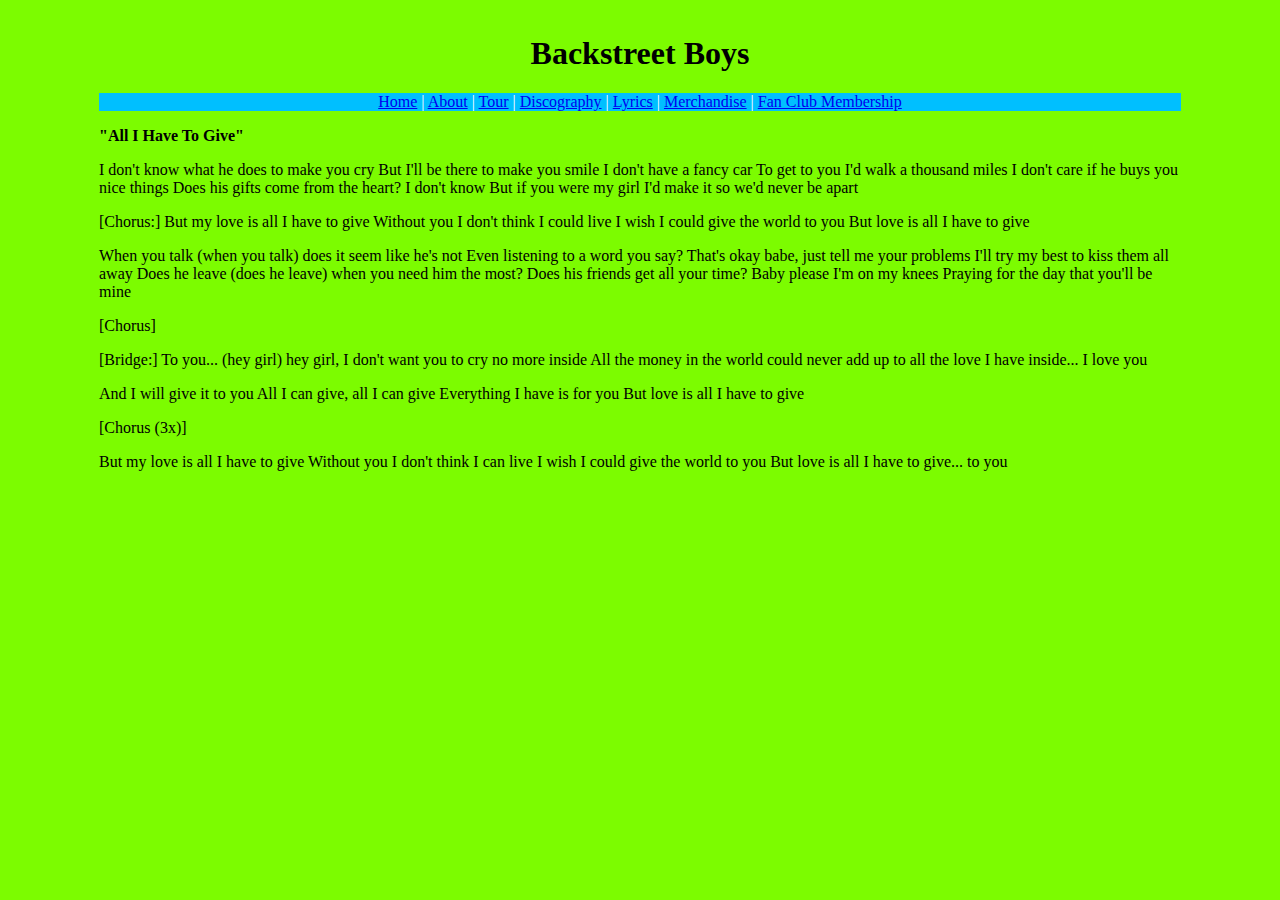
<file: allihavetogive.html>
<!DOCTYPE>
<html>
    <head> 
<link rel="stylesheet"type="text/css" href="./Styles.css">
<title>Backstreet Boys</title>
    </head>
    <body>
        <div class="body">
            <!---STARTS HEADER--->
            <center>
            <h1><strong>Backstreet Boys</strong></h1>
            </center>
                    <!---ENDS HEADER--->
            <!---STARTS NAVIGATION AREA--->     
<nav>               
    <a href="./index.html">Home</a> | <a href="./about.html">About</a> | <a href="./tour.html">Tour</a> | <a href="./discography.html">Discography</a> | <a href="./lyrics.html">Lyrics</a> | <a href="./merch.html">Merchandise</a> | <a href="./fanclub.html">Fan Club Membership</a>	
</nav>
                    <!---ENDS NAVIGATION AREA--->
		
<div id="bios">

<p><strong>"All I Have To Give"</strong></p>

<p>I don't know what he does to make you cry
But I'll be there to make you smile
I don't have a fancy car
To get to you I'd walk a thousand miles
I don't care if he buys you nice things
Does his gifts come from the heart?
I don't know
But if you were my girl
I'd make it so we'd never be apart</p>

<p>[Chorus:]
But my love is all I have to give
Without you I don't think I could live
I wish I could give the world to you
But love is all I have to give</p>

<p>When you talk (when you talk) does it seem like he's not
Even listening to a word you say?
That's okay babe, just tell me your problems
I'll try my best to kiss them all away
Does he leave (does he leave) when you need him the most?
Does his friends get all your time?
Baby please
I'm on my knees
Praying for the day that you'll be mine</p>

<p>[Chorus]</p>

<p>[Bridge:]
To you... (hey girl) hey girl, I don't want you to cry no more inside
All the money in the world could never add up to all the love
I have inside... I love you</p>

<p>And I will give it to you
All I can give, all I can give
Everything I have is for you
But love is all I have to give</p>

<p>[Chorus (3x)]</p>

<p>But my love is all I have to give
Without you I don't think I can live
I wish I could give the world to you
But love is all I have to give... to you</p>
  </body>
</html>
</file>
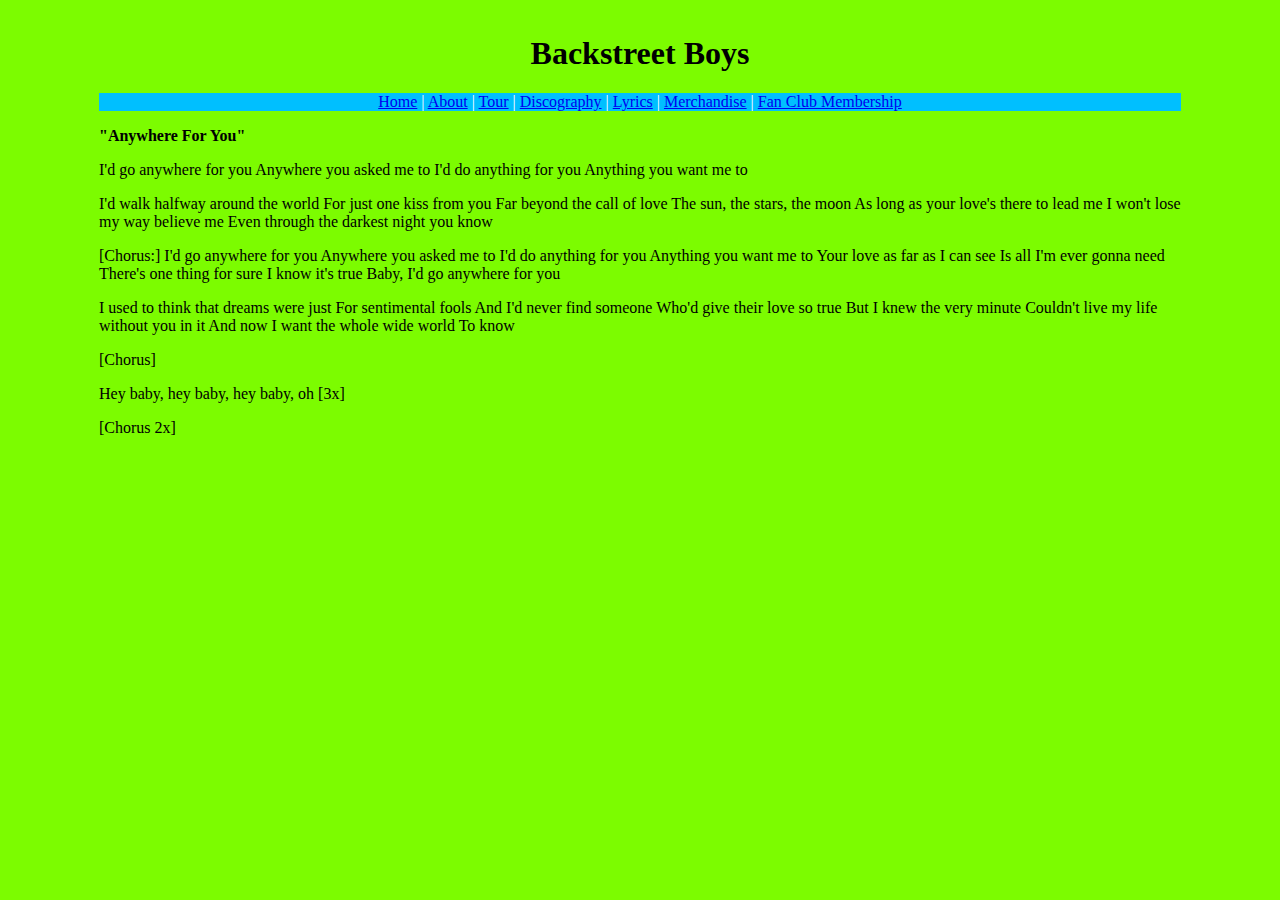
<file: anywhereforyou.html>
<!DOCTYPE>
<html>
    <head> 
<link rel="stylesheet"type="text/css" href="./Styles.css">
<title>Backstreet Boys</title>
    </head>
    <body>
        <div class="body">
            <!---STARTS HEADER--->
            <center>
            <h1><strong>Backstreet Boys</strong></h1>
            </center>
                    <!---ENDS HEADER--->
            <!---STARTS NAVIGATION AREA--->     
<nav>               
    <a href="./index.html">Home</a> | <a href="./about.html">About</a> | <a href="./tour.html">Tour</a> | <a href="./discography.html">Discography</a> | <a href="./lyrics.html">Lyrics</a> | <a href="./merch.html">Merchandise</a> | <a href="./fanclub.html">Fan Club Membership</a>	
</nav>
                    <!---ENDS NAVIGATION AREA--->
		
<div id="bios">


<p><strong>"Anywhere For You"</strong></p>

<p>I'd go anywhere for you
Anywhere you asked me to
I'd do anything for you
Anything you want me to</p>

<p>I'd walk halfway around the world
For just one kiss from you
Far beyond the call of love
The sun, the stars, the moon
As long as your love's there to lead me
I won't lose my way believe me
Even through the darkest night you know</p>

<p>[Chorus:]
I'd go anywhere for you
Anywhere you asked me to
I'd do anything for you
Anything you want me to
Your love as far as I can see
Is all I'm ever gonna need
There's one thing for sure
I know it's true
Baby, I'd go anywhere for you</p>

<p>I used to think that dreams were just
For sentimental fools
And I'd never find someone
Who'd give their love so true
But I knew the very minute
Couldn't live my life without you in it
And now I want the whole wide world
To know</p>

<p>[Chorus]</p>

<p>Hey baby, hey baby, hey baby, oh [3x]</p>

<p>[Chorus 2x]</p>
</file>
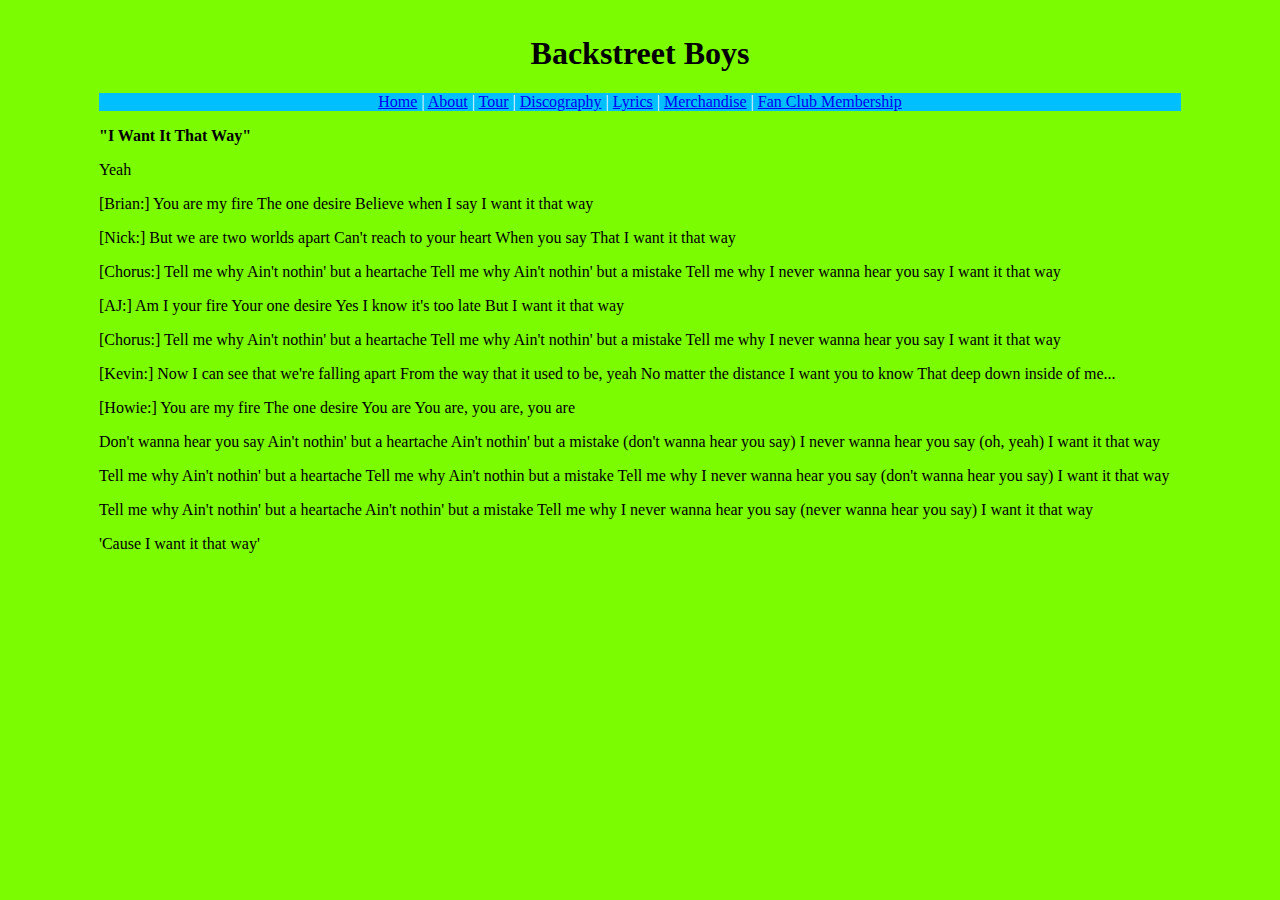
<file: iwantitthatway.html>
<!DOCTYPE>
<html>
    <head> 
<link rel="stylesheet"type="text/css" href="./Styles.css">
<title>Backstreet Boys</title>
    </head>
    <body>
        <div class="body">
            <!---STARTS HEADER--->
            <center>
            <h1><strong>Backstreet Boys</strong></h1>
            </center>
                    <!---ENDS HEADER--->
            <!---STARTS NAVIGATION AREA--->     
<nav>               
    <a href="./index.html">Home</a> | <a href="./about.html">About</a> | <a href="./tour.html">Tour</a> | <a href="./discography.html">Discography</a> | <a href="./lyrics.html">Lyrics</a> | <a href="./merch.html">Merchandise</a> | <a href="./fanclub.html">Fan Club Membership</a>	
</nav>
                    <!---ENDS NAVIGATION AREA--->
		
<div id="bios">

<p><strong>"I Want It That Way"</p></strong>

<p>Yeah</p>

<p>[Brian:]
You are my fire
The one desire
Believe when I say
I want it that way</p>

<p>[Nick:]
But we are two worlds apart
Can't reach to your heart
When you say
That I want it that way</p>

<p>[Chorus:]
Tell me why
Ain't nothin' but a heartache
Tell me why
Ain't nothin' but a mistake
Tell me why
I never wanna hear you say
I want it that way</p>

<p>[AJ:]
Am I your fire
Your one desire
Yes I know it's too late
But I want it that way</p>

<p>[Chorus:]
Tell me why
Ain't nothin' but a heartache
Tell me why
Ain't nothin' but a mistake
Tell me why
I never wanna hear you say
I want it that way</p>

<p>[Kevin:]
Now I can see that we're falling apart
From the way that it used to be, yeah
No matter the distance
I want you to know
That deep down inside of me...</p>

<p>[Howie:]
You are my fire
The one desire
You are
You are, you are, you are</p>

<p>Don't wanna hear you say
Ain't nothin' but a heartache
Ain't nothin' but a mistake (don't wanna hear you say)
I never wanna hear you say (oh, yeah)
I want it that way</p>

<p>Tell me why
Ain't nothin' but a heartache
Tell me why
Ain't nothin but a mistake
Tell me why
I never wanna hear you say (don't wanna hear you say)
I want it that way</p>

<p>Tell me why
Ain't nothin' but a heartache
Ain't nothin' but a mistake
Tell me why
I never wanna hear you say (never wanna hear you say)
I want it that way</p>

<p>'Cause I want it that way'</p>
  </body>
</html>
</file>
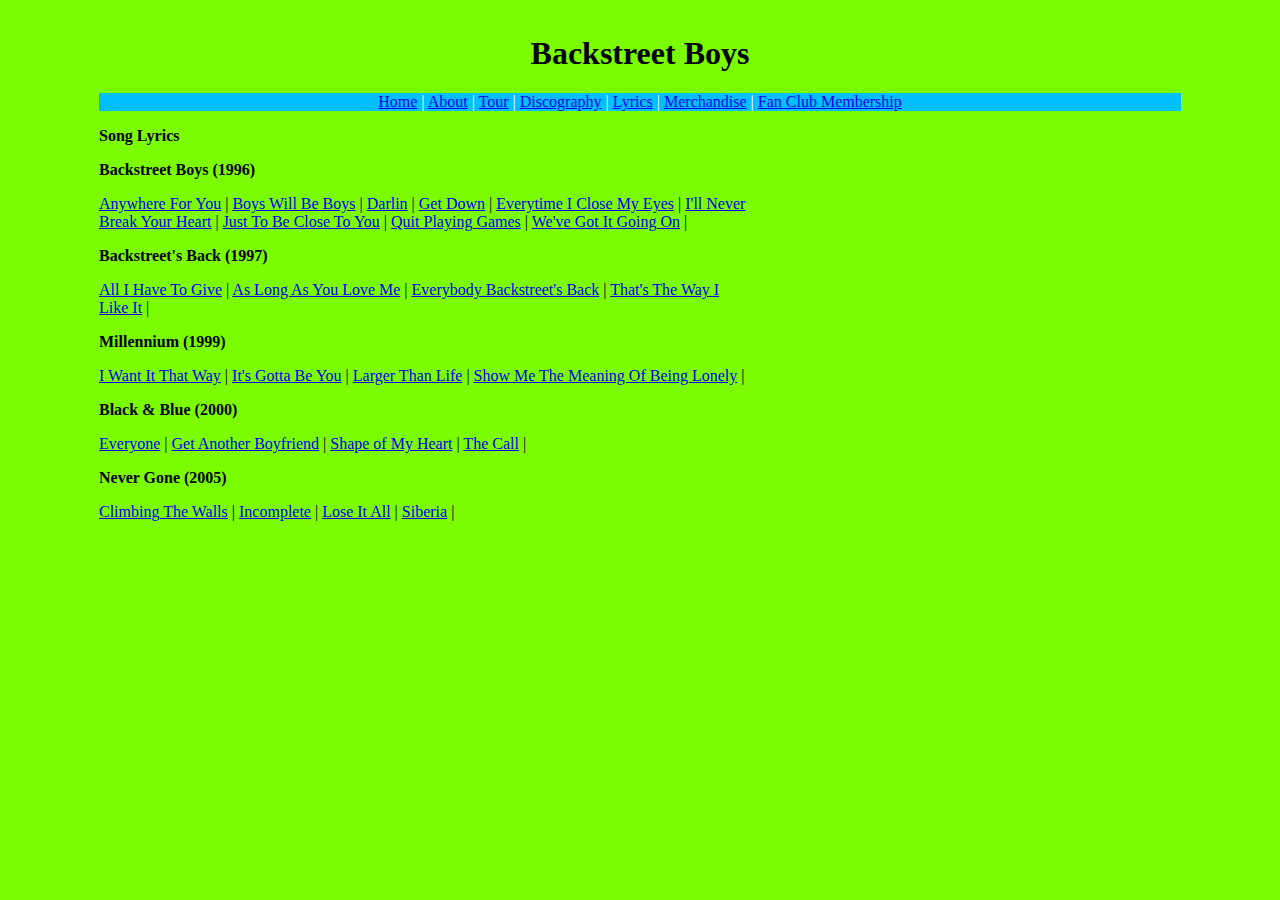
<file: lyrics.html>
<!DOCTYPE>
<html>
    <head> 
<link rel="stylesheet"type="text/css" href="./Styles.css">
<title>Backstreet Boys</title>
    </head>
    <body>
        <div class="body">
            <!---STARTS HEADER--->
            <center>
            <h1><strong>Backstreet Boys</strong></h1>
            </center>
                    <!---ENDS HEADER--->
            <!---STARTS NAVIGATION AREA--->     
<nav>               
    <a href="./index.html">Home</a> | <a href="./about.html">About</a> | <a href="./tour.html">Tour</a> | <a href="./discography.html">Discography</a> | <a href="./lyrics.html">Lyrics</a> | <a href="./merch.html">Merchandise</a> | <a href="./fanclub.html">Fan Club Membership</a>	
</nav>
                    <!---ENDS NAVIGATION AREA--->
		
<div id="bios">

<section> <!-- content section -->
    <p><strong>Song Lyrics</strong></p>
    <p><strong>Backstreet Boys (1996)</strong></p>
    <a href="./anywhereforyou.html">Anywhere For You</a> | 
    <a href="./boyswillbeboys.html">Boys Will Be Boys</a> |
    <a href="./darlin.html">Darlin</a> |
    <a href="./getdown.html">Get Down</a> | 
    <a href="./everytimeiclosemyeyes.html">Everytime I Close My Eyes</a> | 
    <a href="./illneverbreakyourheart.html">I'll Never Break Your Heart</a> |
    <a href="./justtobeclosetoyou.html">Just To Be Close To You</a> |
    <a href="./quitplayinggames.html">Quit Playing Games</a> |
    <a href="./wevegotitgoingon.html">We've Got It Going On</a> |

    <p><strong>Backstreet's Back (1997)</strong></p>
    <a href="allihavetogive.html">All I Have To Give</a> |
    <a href="aslongasyouloveme.html">As Long As You Love Me</a> |
    <a href="everybody.html">Everybody Backstreet's Back</a> |
    <a href="thatstheway.html">That's The Way I Like It</a> |

    <p><strong>Millennium (1999)</strong></p>
    <a href="iwantitthatway.html">I Want It That Way</a> |
    <a href="itsgottabeyou.html">It's Gotta Be You</a> | 
    <a href="largerthanlife.html">Larger Than Life</a> |
    <a href="showmethemeaning.html">Show Me The Meaning Of Being Lonely</a> | 
    
    <p><strong>Black & Blue (2000)</strong></p>
    <a href="everyone.html">Everyone</a> | 
    <a href="getanotherboyfriend.html">Get Another Boyfriend</a> | 
    <a href="shapeofmyheart.html">Shape of My Heart</a> | 
    <a href="thecall.html">The Call</a> | 
     
    <p><strong>Never Gone (2005)</strong></p>
    <a href="climbingthewalls.html">Climbing The Walls</a> |
    <a href="incomplete.html">Incomplete</a> |
    <a href="loseitall.html">Lose It All</a> |
    <a href="siberia.html">Siberia</a> |

</section>
    </body>
</html>
</file>
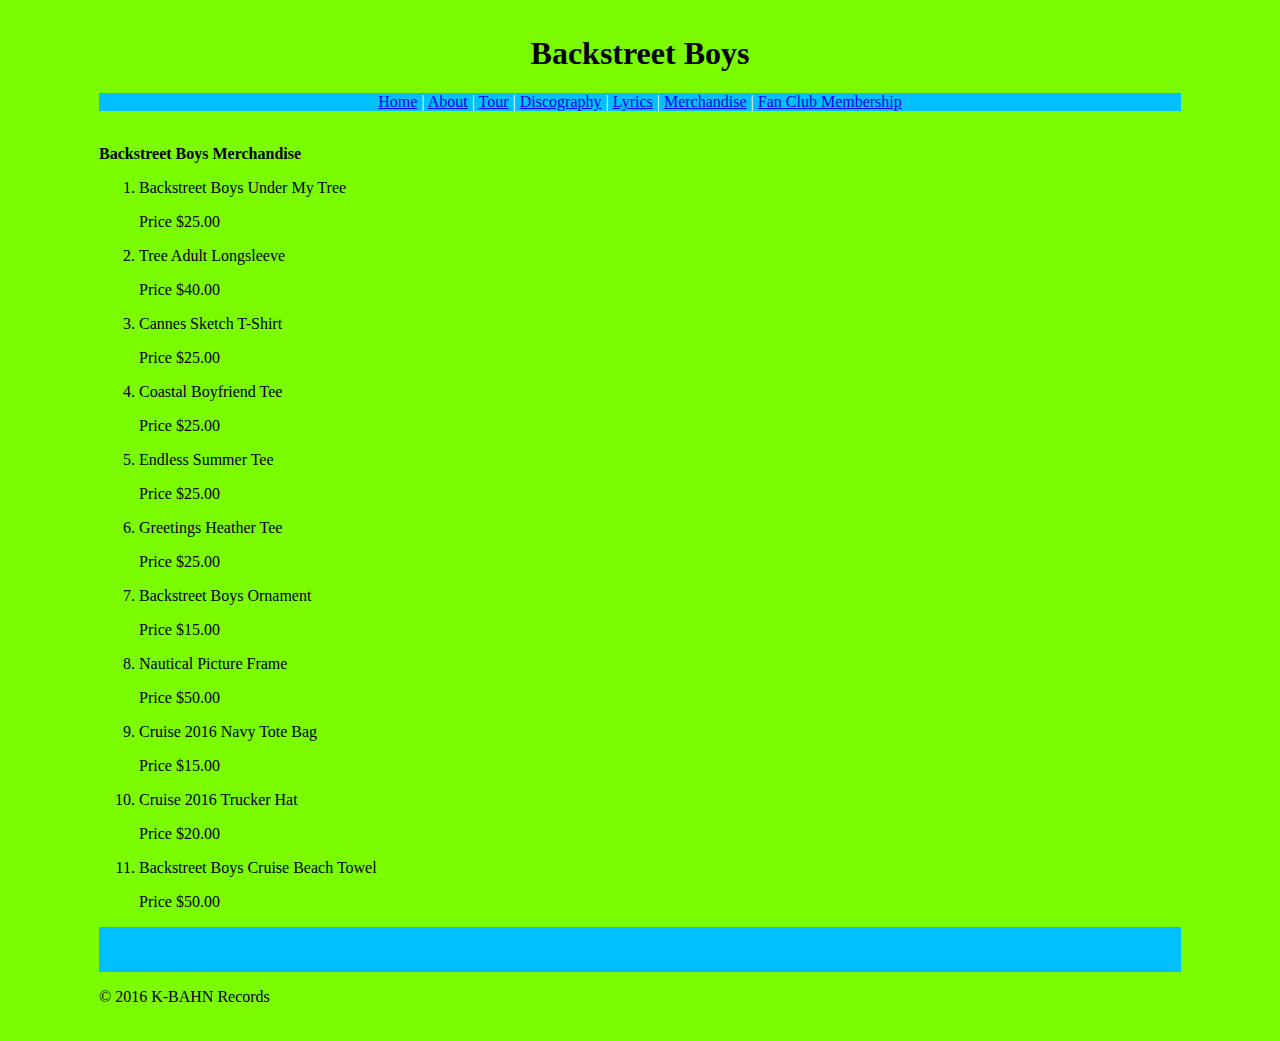
<file: merch.html>
<!DOCTYPE>
<html>
    <head> 
<link rel="stylesheet"type="text/css" href="./Styles.css">
<title>Backstreet Boys</title>
    </head>
    <body>
        <div class="body">
            <!---STARTS HEADER--->
            <center>
            <h1><strong>Backstreet Boys</strong></h1>
            </center>
                    <!---ENDS HEADER--->
            <!---STARTS NAVIGATION AREA--->     
<nav>               
    <a href="./index.html">Home</a> | <a href="./about.html">About</a> | <a href="./tour.html">Tour</a> | <a href="./discography.html">Discography</a> | <a href="./lyrics.html">Lyrics</a> | <a href="./merch.html">Merchandise</a> | <a href="./fanclub.html">Fan Club Membership</a>	
</nav>
                    <!---ENDS NAVIGATION AREA--->
<br>


<p><strong>Backstreet Boys Merchandise</strong></p>
<ol>
  <li>Backstreet Boys Under My Tree</li>
  <p>Price $25.00</p>

  <li>Tree Adult Longsleeve</li>
  <p>Price $40.00</p>

  <li>Cannes Sketch T-Shirt</li>
  <p>Price $25.00</p>

  <li>Coastal Boyfriend Tee</li>
  <p>Price $25.00</p>

  <li>Endless Summer Tee</li>
  <p>Price $25.00</p>
  
  <li>Greetings Heather Tee</li>
  <p>Price $25.00</p>
  
  <li>Backstreet Boys Ornament</li>
  <p>Price $15.00</p>
  
  <li>Nautical Picture Frame</li>
  <p>Price $50.00</p>
  
  <li>Cruise 2016 Navy Tote Bag</li>
  <p>Price $15.00</p>
  
  <li>Cruise 2016 Trucker Hat</li>
  <p>Price $20.00</p>
  
  <li>Backstreet Boys Cruise Beach Towel</li>
  <p>Price $50.00</p>

</ol> 
   <!---STARTS FOOTER AREA--->
        <footer>

        </footer>
<p>&copy; 2016 K-BAHN Records</p>
               <!---ENDS FOOTER AREA---
    </body>
</html>
</file>
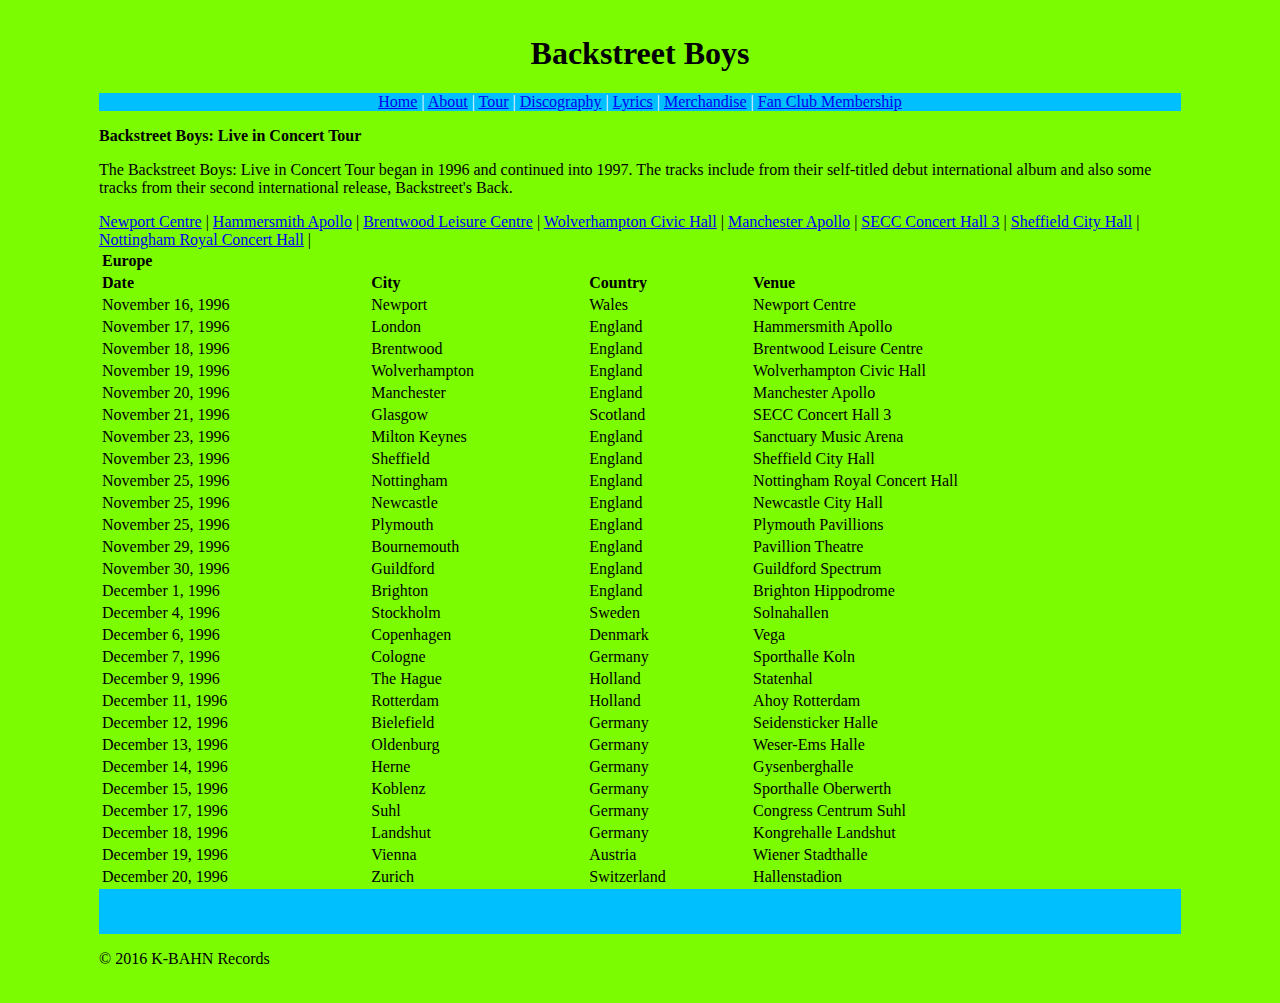
<file: tour.html>
<!DOCTYPE>
<html>
    <head> 
<link rel="stylesheet"type="text/css" href="./Styles.css">
<title>Backstreet Boys</title>
    </head>
    <body>
        <div class="body">
            <!---STARTS HEADER--->
            <center>
            <h1><strong>Backstreet Boys</strong></h1>
            </center>
                    <!---ENDS HEADER--->
            <!---STARTS NAVIGATION AREA--->     
<nav>               
    <a href="./index.html">Home</a> | <a href="./about.html">About</a> | <a href="./tour.html">Tour</a> | <a href="./discography.html">Discography</a> | <a href="./lyrics.html">Lyrics</a> | <a href="./merch.html">Merchandise</a> | <a href="./fanclub.html">Fan Club Membership</a>	
</nav>
                    <!---ENDS NAVIGATION AREA--->
<p><strong>Backstreet Boys: Live in Concert Tour</strong></p>
<p>The Backstreet Boys: Live in Concert Tour began in 1996 and continued into 1997. The tracks include from their self-titled debut international album and also some tracks from their second international release, Backstreet's Back.</p>
<a href="http://www.simon.com/mall/newport-centre" target="_blank">Newport Centre</a> | <a href="http://hammersmith-apollo.official-theatre.co.uk/" target="_blank">Hammersmith Apollo</a> | <a href="http://www.brentwood-centre.co.uk/" target="_blank">Brentwood Leisure Centre</a> | <a href="http://www.wolvescivic.co.uk/" target="_blank">Wolverhampton Civic Hall</a> | <a href="http://www.o2apollomanchester.co.uk/" target="_blank">Manchester Apollo</a> | <a href="http://www.secc.co.uk/organise/concerts-and-events/concert-hall-overview/concert-halls/hall-3.aspx" target="_blank">SECC Concert Hall 3</a> | <a href="http://www.sheffieldcityhall.com/" target="_blank">Sheffield City Hall</a> | <a href="https://trch.co.uk/" target="_blank">Nottingham Royal Concert Hall</a> |
<table style="width:100%"> 
  <tr>
    <td><strong>Europe</strong></td>
  </tr>
  <tr>
    <td><strong>Date</strong></td>
    <td><strong>City</strong></td>
    <td><strong>Country</strong></td>
    <td><strong>Venue</strong></td>
  </tr>
  <tr> 
    <td>November 16, 1996</td>
    <td>Newport</td>
    <td>Wales</td>
    <td>Newport Centre</td>
  </tr>
  </tr>
  <tr>
    <td>November 17, 1996</td>
    <td>London</td>
    <td>England</td>
    <td>Hammersmith Apollo</td>
  </tr>
  <tr>
    <td>November 18, 1996</td>
    <td>Brentwood</td>
    <td>England</td>
    <td>Brentwood Leisure Centre</td>
  </tr>
  <tr>
    <td>November 19, 1996</td>
    <td>Wolverhampton</td>
    <td>England</td>
    <td>Wolverhampton Civic Hall</td>
  </tr>
  <tr>
    <td>November 20, 1996</td>
    <td>Manchester</td>
    <td>England</td>
    <td>Manchester Apollo</td>
  </tr>
  <tr>
    <td>November 21, 1996</td>
    <td>Glasgow</td>
    <td>Scotland</td>
    <td>SECC Concert Hall 3</td>
  </tr>
  <tr>
    <td>November 23, 1996</td>
    <td>Milton Keynes</td>
    <td>England</td>
    <td>Sanctuary Music Arena</td>
  </tr>
  <tr>
    <td>November 23, 1996</td>
    <td>Sheffield</td>
    <td>England</td>
    <td>Sheffield City Hall</td>
  </tr>
  <tr>
    <td>November 25, 1996</td>
    <td>Nottingham</td>
    <td>England</td>
    <td>Nottingham Royal Concert Hall</td>
  </tr>
  <tr>
    <td>November 25, 1996</td>
    <td>Newcastle</td>
    <td>England</td>
    <td>Newcastle City Hall</td>
  </tr>
  <tr>
    <td>November 25, 1996</td>
    <td>Plymouth</td>
    <td>England</td>
    <td>Plymouth Pavillions</td>
  </tr>
  <tr>
    <td>November 29, 1996</td>
    <td>Bournemouth</td>
    <td>England</td>
    <td>Pavillion Theatre</td>
  </tr>
  <tr>
    <td>November 30, 1996</td>
    <td>Guildford</td>
    <td>England</td>
    <td>Guildford Spectrum</td>
  </tr>
  <tr>
    <td>December 1, 1996</td>
    <td>Brighton</td>
    <td>England</td>
    <td>Brighton Hippodrome</td>
  </tr>
  <tr>
    <td>December 4, 1996</td>
    <td>Stockholm</td>
    <td>Sweden</td>
    <td>Solnahallen</td>
  </tr>
 <tr>
    <td>December 6, 1996</td>
    <td>Copenhagen</td>
    <td>Denmark</td>
    <td>Vega</td>
  </tr>
  <tr>
    <td>December 7, 1996</td>
    <td>Cologne</td>
    <td>Germany</td>
    <td>Sporthalle Koln</td>
  </tr>
  <tr>
    <td>December 9, 1996</td>
    <td>The Hague</td>
    <td>Holland</td>
    <td>Statenhal</td>
  </tr>
  <tr>
    <td>December 11, 1996</td>
    <td>Rotterdam</td>
    <td>Holland</td>
    <td>Ahoy Rotterdam</td>
  </tr>
  <tr>
    <td>December 12, 1996</td>
    <td>Bielefield</td>
    <td>Germany</td>
    <td>Seidensticker Halle</td>
  </tr>
  <tr>
    <td>December 13, 1996</td>
    <td>Oldenburg</td>
    <td>Germany</td>
    <td>Weser-Ems Halle</td>
  </tr>
  <tr>
    <td>December 14, 1996</td>
    <td>Herne</td>
    <td>Germany</td>
    <td>Gysenberghalle</td>
  </tr>
  <tr>
    <td>December 15, 1996</td>
    <td>Koblenz</td>
    <td>Germany</td>
    <td>Sporthalle Oberwerth</td>
  </tr>
   <tr>
    <td>December 17, 1996</td>
    <td>Suhl</td>
    <td>Germany</td>
    <td>Congress Centrum Suhl</td>
  </tr>
 <tr>
    <td>December 18, 1996</td>
    <td>Landshut</td>
    <td>Germany</td>
    <td>Kongrehalle Landshut</td>
  </tr>
  <tr>
    <td>December 19, 1996</td>
    <td>Vienna</td>
    <td>Austria</td>
    <td>Wiener Stadthalle</td>
  </tr>
 <tr>
    <td>December 20, 1996</td>
    <td>Zurich</td>
    <td>Switzerland</td>
    <td>Hallenstadion</td>
</table> 
   <!---STARTS FOOTER AREA--->
        <footer>

        </footer>
<p>&copy; 2016 K-BAHN Records</p>
               <!---ENDS FOOTER AREA---
    </body>
</html>
</file>
<file: Styles.css>
html {
  background: LawnGreen;                                
  margin: 0 auto;
  max-width: 90%;
  position: relative;                              
}

body
{ 
  background-color: LawnGreen;
  margin: 20px;
  padding: 15px;

}

h2
{
  background-color: RoyalBlue;
  color: Black;
  height: 5vh;
  width: 100%;
  text-align: center;
}

nav
{
  background-color: DeepSkyBlue;
  color: White;
  text-align: center;
}

section
{
  background-color: LawnGreen;
  float: left;
  height: 80vh;                                  
  width: 60%;
}


footer
{
  background-color: DeepSkyBlue;
  color: Black;
  height: 5vh;
  width: 100%;
}
</file>
